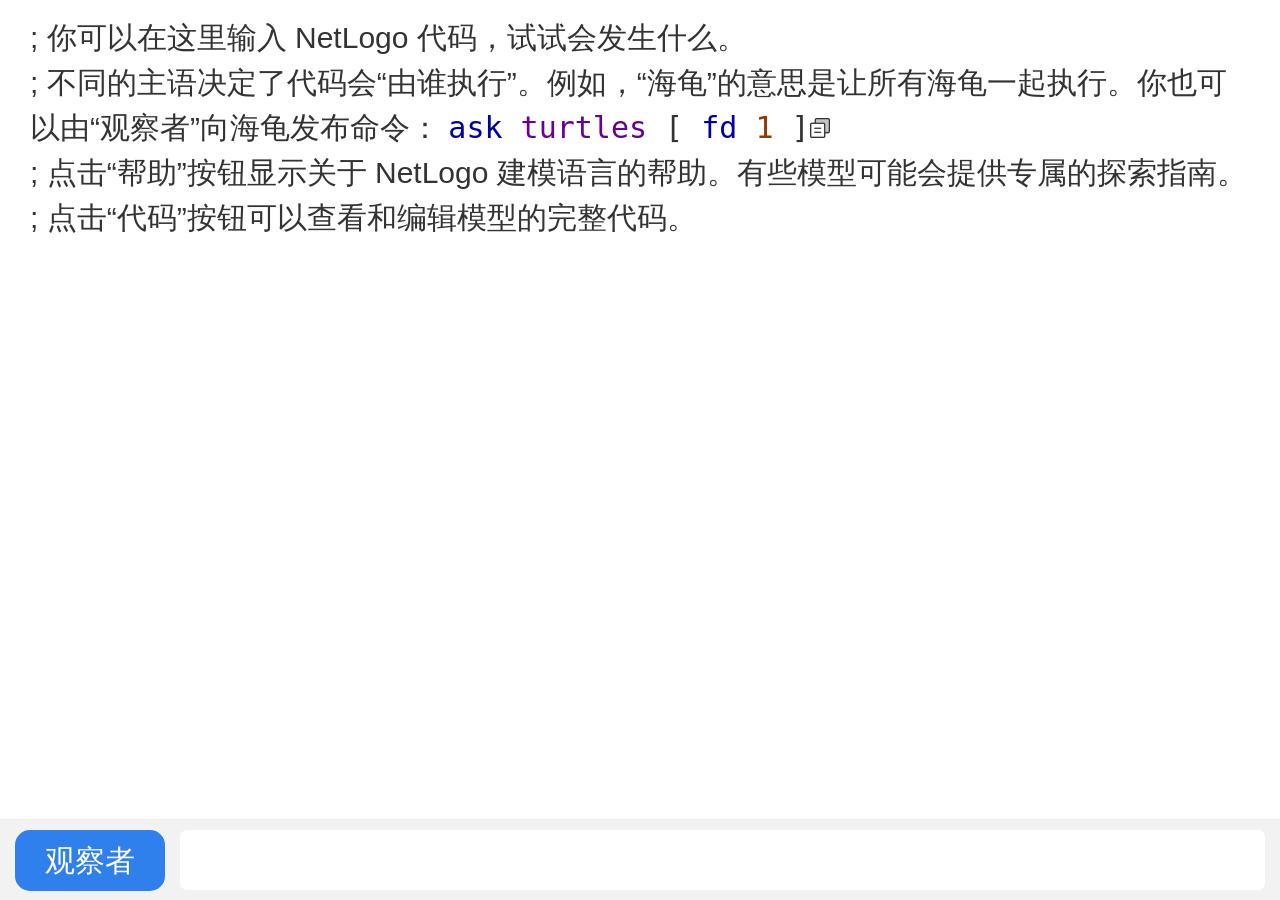
<file: index.html>
<head>
	<meta id="viewport" name="viewport" content="width=device-width,maximum-scale=0.5,minimum-scale=0.5,initial-scale=0.5,user-scalable=no,viewport-fit=cover">
	<link rel="stylesheet" href="lib/codemirror.css">
	<link rel="stylesheet" href="addon/hint/show-hint.css">
	<link rel="stylesheet" href="addon/dialog/dialog.css">
	<link rel="stylesheet" href="lib/toastr.css">
	<link rel="stylesheet" href="lib/jquery.modal.min.css">
	<link rel="stylesheet" href="lib/jquery.confirm.min.css">
	<link rel="stylesheet" href="lib/netlogo.css">
	<link rel="stylesheet" href="lib/command.css">
	<meta charset="UTF-8" />
	<script src="lib/codemirror.js"></script>
	<script src="addon/mode/simple.js"></script>
	<script src="addon/runmode/runmode.js"></script>
	<script src="addon/hint/show-hint.js"></script>
	<script src="addon/dialog/dialog.js"></script>
	<script src="addon/search/search.js"></script>
	<script src="addon/search/searchcursor.js"></script>
	<script src="addon/search/jump-to-line.js"></script>
	<script src="addon/edit/matchbrackets.js"></script>
	<script src="addon/edit/closebrackets.js"></script>
	<script src="lib/jquery.min.js"></script>
	<script src="lib/jquery.modal.min.js"></script>
	<script src="lib/jquery.confirm.min.js"></script>
	<script src="lib/showdown.min.js"></script>
	<script src="lib/scrolllock.js"></script>
	<script src="lib/toastr.min.js"></script>
	<script src="lib/darkmode.min.js"></script>
	<script src="lib/netlogo.js"></script>
</head>
<body>
	<div id="Container">
		<div id="Command-Center" class="command">
			<div class="command-output">
				<p class="Comment output Keep">; <span class="Localized">你可以在这里输入 NetLogo 代码，试试会发生什么。</span></p>
				<p class="Comment output Keep">; <span class="Localized">不同的主语决定了代码会“由谁执行”。例如，“海龟”的意思是让所有海龟一起执行。你也可以由“观察者”向海龟发布命令：</span> <code>ask turtles [ fd 1 ]</code></p>
				<p class="Comment output Keep">; <span class="Localized">点击“帮助”按钮显示关于 NetLogo 建模语言的帮助。有些模型可能会提供专属的探索指南。</span></p>
				<p class="Comment output Keep">; <span class="Localized">点击“代码”按钮可以查看和编辑模型的完整代码。</span></p>
			</div>
			<div class="command-fulltext">
				<h2><strong>Ask</strong><span></span></h2>
				<p><a href="javascript:void(0)" onclick="Commands.HideFullText(true);"><span class="Localized">返回上一页……</span></a></p>
				<div class="translator">
					<p><span class="Localized">正在显示由 Google 翻译的内容。</span> <a href="javascript:void(0)" class="Original Localized">点击这里</a> <span class="Localized">切换到原始语言。</span></p>
					<p><span class="Localized">正在显示原文。</span> <a href="javascript:void(0)" class="Translation Localized">点击这里</a> <span class="Localized">切换到智能翻译。</span></p>
				</div>
				<div class="fulltext"></div>
				<h4 class="Localized">致谢</h4>
				<p class="Acknowledge"></p>
				<h4 class="Localized">参见</h4>
				<ul class="SeeAlso"></ul>
				<p><a href="javascript:void(0)" onclick="Commands.HideFullText(true);"><span class="Localized">返回上一页……</span></a></p>
			</div>
			<div id="Command-Line" class="command-line">
				<div class="wrapper">
					<select name="objectives" class="darkmode-ignore" id="Command-Objective">
						<option class="Localized" value="observer">观察者</option>
						<option class="Localized" value="turtles">所有海龟</option>
						<option class="Localized" value="patches">所有格子</option>
						<option class="Localized" value="links">所有链接</option>
					</select>
					<div id="Command-Input"></div>
				</div>
			</div>
		</div>
		<div id="Main-Editor">
			<div id="Main-Tips"></div>
			<div id="Main-CodeMirror"></div>
			<div class="Overlays">
				<div id="Rotate-Screen" class="Backdrop">
					<img src="images/rotate.png" />
					<p class="Localized">编辑器支持竖屏使用。旋转屏幕获得最佳体验！</p>
				</div>
			</div>
		</div>
		<div id="Dialog-Procedures" class="modal">
			<h4></h4>
			<ul></ul>
		</div>
	</div>
	<script type="text/javascript">
		(function() {
			// Script loader
			window.LoadScript = function (Name) {
				var Element = document.createElement("script");
				Element.src = Name + "?" + Date.now();
				document.body.appendChild(Element);
			};
			// Basic scripts
			window.modelConfig = {};
			LoadScript("tortoise-editor.js");
			// Load event
			window.addEventListener("load", function () {
				Editor.Initialize();
				Commands.Initialize();
				PostMessage(navigator.userAgent);
			})
			// Messenger
			if (navigator.userAgent.indexOf("ZFBrowser") != -1) {
				window.PostMessage = function(Data) {
					if (typeof ZFCallback != "undefined") ZFCallback(Data);
				};
			} else {
				if (window && window.webkit && window.webkit.messageHandlers && window.webkit.messageHandlers.unityControl) {
					window.PostMessage = function (Result) {
						window.webkit.messageHandlers.unityControl.postMessage(Result);
						return Result;
					};
				} else {
					window.PostMessage = function (Result) {
						window.location = 'unity:' + Result;
						return Result;
					}
				}
			}

			// Command Center
			window.addEventListener("load", function() {
				const scrollHeight = document.querySelector('.command-output').scrollHeight;
				document.querySelector('.command-output').scrollTop = scrollHeight;
			});
		})();
	</script>
</body>
</html>
</file>
<file: lib/codemirror.css>
/* BASICS */

.CodeMirror {
  /* Set height, width, borders, and global font properties here */
  height: 300px;
  color: black;
  direction: ltr;
}

/* PADDING */

.CodeMirror-lines {
  padding: 4px 0; /* Vertical padding around content */
}
.CodeMirror pre.CodeMirror-line,
.CodeMirror pre.CodeMirror-line-like {
  padding: 0 4px; /* Horizontal padding of content */
}

.CodeMirror-scrollbar-filler, .CodeMirror-gutter-filler {
  background-color: transparent; /* The little square between H and V scrollbars */
}

/* GUTTER */

.CodeMirror-gutters {
  border-right: 1px solid #ddd;
  background-color: #f7f7f7;
  white-space: nowrap;
}
.CodeMirror-linenumbers {}
.CodeMirror-linenumber {
  padding: 0 3px 0 5px;
  min-width: 20px;
  text-align: right;
  color: #999;
  white-space: nowrap;
}

.CodeMirror-guttermarker { color: black; }
.CodeMirror-guttermarker-subtle { color: #999; }

/* CURSOR */

.CodeMirror-cursor {
  border-left: 1px solid black;
  border-right: none;
  width: 0;
}
/* Shown when moving in bi-directional text */
.CodeMirror div.CodeMirror-secondarycursor {
  border-left: 1px solid silver;
}
.cm-fat-cursor .CodeMirror-cursor {
  width: auto;
  border: 0 !important;
  background: #7e7;
}
.cm-fat-cursor div.CodeMirror-cursors {
  z-index: 1;
}
.cm-fat-cursor-mark {
  background-color: rgba(20, 255, 20, 0.5);
  -webkit-animation: blink 1.06s steps(1) infinite;
  -moz-animation: blink 1.06s steps(1) infinite;
  animation: blink 1.06s steps(1) infinite;
}
.cm-animate-fat-cursor {
  width: auto;
  border: 0;
  -webkit-animation: blink 1.06s steps(1) infinite;
  -moz-animation: blink 1.06s steps(1) infinite;
  animation: blink 1.06s steps(1) infinite;
  background-color: #7e7;
}
@-moz-keyframes blink {
  0% {}
  50% { background-color: transparent; }
  100% {}
}
@-webkit-keyframes blink {
  0% {}
  50% { background-color: transparent; }
  100% {}
}
@keyframes blink {
  0% {}
  50% { background-color: transparent; }
  100% {}
}

/* Can style cursor different in overwrite (non-insert) mode */
.CodeMirror-overwrite .CodeMirror-cursor {}

.cm-tab { display: inline-block; text-decoration: inherit; }

.CodeMirror-rulers {
  position: absolute;
  left: 0; right: 0; top: -50px; bottom: 0;
  overflow: hidden;
}
.CodeMirror-ruler {
  border-left: 1px solid #ccc;
  top: 0; bottom: 0;
  position: absolute;
}

/* DEFAULT THEME */

.cm-s-default .cm-header {color: blue;}
.cm-s-default .cm-quote {color: #090;}
.cm-negative {color: #d44;}
.cm-positive {color: #292;}
.cm-header, .cm-strong {font-weight: bold;}
.cm-em {font-style: italic;}
.cm-link {text-decoration: underline;}
.cm-strikethrough {text-decoration: line-through;}

.cm-s-default .cm-keyword {color: #708;}
.cm-s-default .cm-atom {color: #219;}
.cm-s-default .cm-number {color: #164;}
.cm-s-default .cm-def {color: #00f;}
.cm-s-default .cm-variable,
.cm-s-default .cm-punctuation,
.cm-s-default .cm-property,
.cm-s-default .cm-operator {}
.cm-s-default .cm-variable-2 {color: #05a;}
.cm-s-default .cm-variable-3, .cm-s-default .cm-type {color: #085;}
.cm-s-default .cm-comment {color: #a50;}
.cm-s-default .cm-string {color: #a11;}
.cm-s-default .cm-string-2 {color: #f50;}
.cm-s-default .cm-meta {color: #555;}
.cm-s-default .cm-qualifier {color: #555;}
.cm-s-default .cm-builtin {color: #30a;}
.cm-s-default .cm-bracket {color: #997;}
.cm-s-default .cm-tag {color: #170;}
.cm-s-default .cm-attribute {color: #00c;}
.cm-s-default .cm-hr {color: #999;}
.cm-s-default .cm-link {color: #00c;}

.cm-s-default .cm-error {color: #f00;}
.cm-invalidchar {color: #f00;}

.CodeMirror-composing { border-bottom: 2px solid; }

/* Default styles for common addons */

div.CodeMirror span.CodeMirror-matchingbracket {color: #0b0;}
div.CodeMirror span.CodeMirror-nonmatchingbracket {color: #a22;}
.CodeMirror-matchingtag { background: rgba(255, 150, 0, .3); }
.CodeMirror-activeline-background {background: #e8f2ff;}

/* STOP */

/* The rest of this file contains styles related to the mechanics of
   the editor. You probably shouldn't touch them. */

.CodeMirror {
  position: relative;
  overflow: hidden;
  background: white;
}

.CodeMirror-scroll {
  overflow: scroll !important; /* Things will break if this is overridden */
  /* 50px is the magic margin used to hide the element's real scrollbars */
  /* See overflow: hidden in .CodeMirror */
  margin-bottom: -50px; margin-right: -50px;
  padding-bottom: 50px;
  height: 100%;
  outline: none; /* Prevent dragging from highlighting the element */
  position: relative;
}
.CodeMirror-sizer {
  position: relative;
  border-right: 50px solid transparent;
}

/* The fake, visible scrollbars. Used to force redraw during scrolling
   before actual scrolling happens, thus preventing shaking and
   flickering artifacts. */
.CodeMirror-vscrollbar, .CodeMirror-hscrollbar, .CodeMirror-scrollbar-filler, .CodeMirror-gutter-filler {
  position: absolute;
  z-index: 6;
  display: none;
  outline: none;
}
.CodeMirror-vscrollbar {
  right: 0; top: 0;
  overflow-x: hidden;
  overflow-y: scroll;
}
.CodeMirror-hscrollbar {
  bottom: 0; left: 0;
  overflow-y: hidden;
  overflow-x: scroll;
}
.CodeMirror-scrollbar-filler {
  right: 0; bottom: 0;
}
.CodeMirror-gutter-filler {
  left: 0; bottom: 0;
}

.CodeMirror-gutters {
  position: absolute; left: 0; top: 0;
  min-height: 100%;
  z-index: 3;
}
.CodeMirror-gutter {
  white-space: normal;
  height: 100%;
  display: inline-block;
  vertical-align: top;
  margin-bottom: -50px;
}
.CodeMirror-gutter-wrapper {
  position: absolute;
  z-index: 4;
  background: none !important;
  border: none !important;
}
.CodeMirror-gutter-background {
  position: absolute;
  top: 0; bottom: 0;
  z-index: 4;
}
.CodeMirror-gutter-elt {
  position: absolute;
  cursor: default;
  z-index: 4;
}
.CodeMirror-gutter-wrapper ::selection { background-color: transparent }
.CodeMirror-gutter-wrapper ::-moz-selection { background-color: transparent }

.CodeMirror-lines {
  cursor: text;
  min-height: 1px; /* prevents collapsing before first draw */
}
.CodeMirror pre.CodeMirror-line,
.CodeMirror pre.CodeMirror-line-like {
  /* Reset some styles that the rest of the page might have set */
  -moz-border-radius: 0; -webkit-border-radius: 0; border-radius: 0;
  border-width: 0;
  background: transparent;
  font-family: inherit;
  font-size: inherit;
  margin: 0;
  white-space: pre;
  word-wrap: normal;
  line-height: inherit;
  color: inherit;
  z-index: 2;
  position: relative;
  overflow: visible;
  -webkit-tap-highlight-color: transparent;
  -webkit-font-variant-ligatures: contextual;
  font-variant-ligatures: contextual;
}
.CodeMirror-wrap pre.CodeMirror-line,
.CodeMirror-wrap pre.CodeMirror-line-like {
  word-wrap: break-word;
  white-space: pre-wrap;
  word-break: normal;
}

.CodeMirror-linebackground {
  position: absolute;
  left: 0; right: 0; top: 0; bottom: 0;
  z-index: 0;
}

.CodeMirror-linewidget {
  position: relative;
  z-index: 2;
  padding: 0.1px; /* Force widget margins to stay inside of the container */
}

.CodeMirror-widget {}

.CodeMirror-rtl pre { direction: rtl; }

.CodeMirror-code {
  outline: none;
}

/* Force content-box sizing for the elements where we expect it */
.CodeMirror-scroll,
.CodeMirror-sizer,
.CodeMirror-gutter,
.CodeMirror-gutters,
.CodeMirror-linenumber {
  -moz-box-sizing: content-box;
  box-sizing: content-box;
}

.CodeMirror-measure {
  position: absolute;
  width: 100%;
  height: 0;
  overflow: hidden;
  visibility: hidden;
}

.CodeMirror-cursor {
  position: absolute;
  pointer-events: none;
}
.CodeMirror-measure pre { position: static; }

div.CodeMirror-cursors {
  visibility: hidden;
  position: relative;
  z-index: 3;
}
div.CodeMirror-dragcursors {
  visibility: visible;
}

.CodeMirror-focused div.CodeMirror-cursors {
  visibility: visible;
}

.CodeMirror-selected { background: #d9d9d9; }
.CodeMirror-focused .CodeMirror-selected { background: #d7d4f0; }
.CodeMirror-crosshair { cursor: crosshair; }
.CodeMirror-line::selection, .CodeMirror-line > span::selection, .CodeMirror-line > span > span::selection { background: #d7d4f0; }
.CodeMirror-line::-moz-selection, .CodeMirror-line > span::-moz-selection, .CodeMirror-line > span > span::-moz-selection { background: #d7d4f0; }

.cm-searching {
  background-color: #ffa;
  background-color: rgba(255, 255, 0, .4);
}

/* Used to force a border model for a node */
.cm-force-border { padding-right: .1px; }

@media print {
  /* Hide the cursor when printing */
  .CodeMirror div.CodeMirror-cursors {
    visibility: hidden;
  }
}

/* See issue #2901 */
.cm-tab-wrap-hack:after { content: ''; }

/* Help users use markselection to safely style text background */
span.CodeMirror-selectedtext { background: none; }
</file>
<file: addon/hint/show-hint.css>
.CodeMirror-hints {
  position: absolute;
  z-index: 10;
  overflow: hidden;
  list-style: none;

  margin: 0;
  padding: 2px;

  -webkit-box-shadow: 2px 3px 5px rgba(0,0,0,.2);
  -moz-box-shadow: 2px 3px 5px rgba(0,0,0,.2);
  box-shadow: 2px 3px 5px rgba(0,0,0,.2);
  border-radius: 3px;
  border: 1px solid silver;

  background: white;
  font-size: 90%;
  font-family: monospace;

  min-width: 5em;
  max-height: 24em;
  line-height: 1.2;
  overflow-y: auto;
}

.CodeMirror-hint {
  margin: 0;
  padding: 0 4px;
  border-radius: 2px;
  white-space: pre;
  color: black;
  cursor: pointer;
}

li.CodeMirror-hint-active,
li.CodeMirror-hint:hover {
  background: #2881e0;
  color: white;
}

.darkmode--activated li.CodeMirror-hint-active,
.darkmode--activated li.CodeMirror-hint:hover {
  color: black;
}
</file>
<file: addon/dialog/dialog.css>
.CodeMirror-dialog {
  position: absolute;
  left: 0; right: 0;
  background: inherit;
  z-index: 15;
  padding: .1em .8em;
  overflow: hidden;
  color: inherit;
}

.CodeMirror-dialog-top {
  border-bottom: 1px solid #eee;
  top: 0;
}

.CodeMirror-dialog-bottom {
  border-top: 1px solid #eee;
  bottom: 0;
}

.CodeMirror-dialog input {
  border: none;
  outline: none;
  background: transparent;
  width: 20em;
  color: inherit;
  font-family: monospace;
}

.CodeMirror-dialog button {
  font-size: 70%;
}
</file>
<file: lib/toastr.css>
/*
 * Note that this is toastr v2.1.3, the "latest" version in url has no more maintenance,
 * please go to https://cdnjs.com/libraries/toastr.js and pick a certain version you want to use,
 * make sure you copy the url from the website since the url may change between versions.
 * */
.toast-title {
  font-weight: bold;
}
.toast-message {
  -ms-word-wrap: break-word;
  word-wrap: break-word;
}
.toast-message a,
.toast-message label {
  color: #FFFFFF;
}
.toast-message a:hover {
  color: #CCCCCC;
  text-decoration: none;
}
.toast-close-button {
  position: relative;
  right: -0.3em;
  top: -0.3em;
  float: right;
  font-size: 20px;
  font-weight: bold;
  color: #FFFFFF;
  -webkit-text-shadow: 0 1px 0 #ffffff;
  text-shadow: 0 1px 0 #ffffff;
  opacity: 0.8;
  -ms-filter: progid:DXImageTransform.Microsoft.Alpha(Opacity=80);
  filter: alpha(opacity=80);
  line-height: 1;
}
.toast-close-button:hover,
.toast-close-button:focus {
  color: #000000;
  text-decoration: none;
  cursor: pointer;
  opacity: 0.4;
  -ms-filter: progid:DXImageTransform.Microsoft.Alpha(Opacity=40);
  filter: alpha(opacity=40);
}
.rtl .toast-close-button {
  left: -0.3em;
  float: left;
  right: 0.3em;
}
/*Additional properties for button version
 iOS requires the button element instead of an anchor tag.
 If you want the anchor version, it requires `href="#"`.*/
button.toast-close-button {
  padding: 0;
  cursor: pointer;
  background: transparent;
  border: 0;
  -webkit-appearance: none;
}
.toast-top-center {
  top: 0;
  right: 0;
  width: 100%;
}
.toast-bottom-center {
  bottom: 0;
  right: 0;
  width: 100%;
}
.toast-top-full-width {
  top: 0;
  right: 0;
  width: 100%;
}
.toast-bottom-full-width {
  bottom: 0;
  right: 0;
  width: 100%;
}
.toast-top-left {
  top: 12px;
  left: 12px;
}
.toast-top-right {
  top: 12px;
  right: 12px;
}
.toast-bottom-right {
  right: 12px;
  bottom: 12px;
}
.toast-bottom-left {
  bottom: 12px;
  left: 12px;
}
#toast-container {
  position: fixed;
  z-index: 999999;
  pointer-events: none;
  /*overrides*/
}
#toast-container * {
  -moz-box-sizing: border-box;
  -webkit-box-sizing: border-box;
  box-sizing: border-box;
}
#toast-container > div {
  position: relative;
  pointer-events: auto;
  overflow: hidden;
  margin: 0 0 6px;
  padding: 0.5em 0.5em 0.5em 2.2em;
  width: 25em;
  max-width: 75vw;
  -moz-border-radius: 3px 3px 3px 3px;
  -webkit-border-radius: 3px 3px 3px 3px;
  border-radius: 3px 3px 3px 3px;
  background-size: 1.2em;
  background-position: 0.5em center;
  background-repeat: no-repeat;
  -moz-box-shadow: 0 0 12px #999999;
  -webkit-box-shadow: 0 0 12px #999999;
  box-shadow: 0 0 12px #999999;
  color: #FFFFFF;
  opacity: 1;
  -ms-filter: progid:DXImageTransform.Microsoft.Alpha(Opacity=100);
  filter: alpha(opacity=100);
}
#toast-container > div.rtl {
  direction: rtl;
  padding: 15px 60px 15px 15px;
  background-position: right 15px center;
}
#toast-container > div:hover {
  -moz-box-shadow: 0 0 12px #000000;
  -webkit-box-shadow: 0 0 12px #000000;
  box-shadow: 0 0 12px #000000;
  opacity: 1;
  -ms-filter: progid:DXImageTransform.Microsoft.Alpha(Opacity=100);
  filter: alpha(opacity=100);
  cursor: pointer;
}
#toast-container > .toast-info {
  background-image: url("[data-uri]") !important;
}
#toast-container > .toast-error {
  background-image: url("[data-uri]") !important;
}
#toast-container > .toast-success {
  background-image: url("[data-uri]") !important;
}
#toast-container > .toast-warning {
  background-image: url("[data-uri]") !important;
}
#toast-container.toast-top-center > div,
#toast-container.toast-bottom-center > div {
  width: 300px;
  margin-left: auto;
  margin-right: auto;
}
#toast-container.toast-top-full-width > div,
#toast-container.toast-bottom-full-width > div {
  width: 96%;
  margin-left: auto;
  margin-right: auto;
}
.toast {
  background-color: #030303;
}
.toast-success {
  background-color: #51A351;
}
.toast-error {
  background-color: #BD362F;
}
.toast-info {
  background-color: #2F96B4;
}
.toast-warning {
  background-color: #F89406;
}
.toast-progress {
  position: absolute;
  left: 0;
  bottom: 0;
  height: 4px;
  background-color: #000000;
  opacity: 0.4;
  -ms-filter: progid:DXImageTransform.Microsoft.Alpha(Opacity=40);
  filter: alpha(opacity=40);
}
</file>
<file: lib/netlogo.css>
/* NetLogo Mobile CodeMirror Stylesheet */

/* Layout */
html, body, select {
	margin: 0;
	padding: 0;
	font-size: 1em;
	overflow: hidden;
	scroll-behavior: smooth;
}
html {
	font-size: 30px;
}
code, .CodeMirror, .cm-s-netlogo-default, .CodeMirror-dialog input, .CodeMirror-hints {
	font-family: Consolas, "Droid Sans Mono", "PingFangSC", "Microsoft Yahei", monospace;
}
html, body, select {
	font-family: "Helvetica", "Noto Sans", "Roboto", "PingFangSC", "Microsoft Yahei", serif;
}
p {
	margin: 0;
}
#Container {
	width: 100%;
	height: 100%;
	overflow: hidden;
	box-sizing: border-box;
}

/** Hints **/
.Mobile .CodeMirror-hints {
	max-height: 18em;
	line-height: 1.8;
}
@media (max-device-height: 720px) {
	.CodeMirror-hints,
	.Mobile .CodeMirror-hints {
		max-height: 12em;
	}
}
@media (max-device-height: 480px) {
	.CodeMirror-hints,
	.Mobile .CodeMirror-hints {
		max-height: 9em;
	}
}

/** Code Editor **/
#Main-Editor {
	width: 100%;
	height: 100%;
	line-height: 1.3;
	position: relative;
	flex-direction: column;
}
#Main-Editor .CodeMirror {
	width: 100%;
	height: 100%;
	/* font-size: 0.95em; some devices have a larger font =_= */ 
}
.jconfirm-content {
	line-height: 1.5;
}
.CodeMirror-dialog {
	background: #082A84;
	color: #FFF;
}
.CodeMirror-dialog input {
	font-size: 1rem;
}
.CodeMirror-linenumber {
    padding: 0 0.26em 0 0.85em;
	font-size: 0.9em;
}
.CodeMirror-marker-error {
	display: inline-block;
	width: 0.7em;
	height: 0.7em;
	margin: 0.3em 0.1em;
	background-image: url(../images/error.png);
}
.CodeMirror-context-tips {
	cursor: pointer;
	padding: 0.2em 0.3em;
	font-size: 0.9em;
	line-height: 1.2;
	background: #FFFFF0;
}
.darkmode--activated .CodeMirror-context-tips {
	background: #CCC;
}
.CodeMirror pre.CodeMirror-line, .CodeMirror pre.CodeMirror-line-like {
	padding: 0 0.13em 0 0.26em;
}
.darkmode--activated .CodeMirror-line::selection, 
.darkmode--activated .CodeMirror-line > span::selection, 
.darkmode--activated .CodeMirror-line > span > span::selection {
	background-color: #909090;
}
.darkmode--activated .CodeMirror-selected,
.darkmode--activated .CodeMirror-focused .CodeMirror-selected {
	background-color: #909090;
}
.darkmode--activated .CodeMirror-line::-moz-selection, 
.darkmode--activated .CodeMirror-line > span::-moz-selection, 
.darkmode--activated .CodeMirror-line > span > span::-moz-selection {
	background-color: #909090;
}

/* Overlays */
.Overlays div {
	top: 50%;
	left: 50%;
	z-index: 255;
	display: none;
	position: absolute;
	border-radius: 20px;
	transform: translate(-50%, -50%) !important;
}
.Backdrop {
	background: rgba(234, 234, 234, 0.9);
}
@supports ((-webkit-backdrop-filter: blur(2em)) or (backdrop-filter: blur(2em))) {
	.Backdrop  {
		backdrop-filter: blur(3px);
		-webkit-backdrop-filter: blur(3px);
		background: rgba(234, 234, 234, 0.6);
	}
}

/* Dialog: Rotate Screen */
#Rotate-Screen {
	width: 460px;
	height: 70px;
	padding: 20px;
	cursor: pointer;
}
#Rotate-Screen img {
	float: left;
	width: 70px;
	height: 70px;
	margin: 0 16px 0 0;
}
#Rotate-Screen p {
	font-size: 27px;
	line-height: 37px;
}

#Main-Tips {
	top: 0;
	width: 100%;
	cursor: pointer;
	padding: 15px;
	display: none;
	z-index: 255;
	position: fixed;
	background: #FFFFE0;
	-webkit-user-select: none;
}

/* Dialog: Procedures */
#Dialog-Procedures {
	width: auto;
	display: none;
	padding: 8px 0;
	min-width: 20em;
	max-width: 75vw;
}

#Dialog-Procedures h4 {
	color: #333;
	margin: 0.5em 1em;
}

#Dialog-Procedures ul {
	margin: 0;
	padding: 0;
	cursor: grab;
	overflow: auto;
	list-style: none;
	max-height: 50vh;
	-webkit-user-select: none;
	-moz-user-select: none;
	-ms-user-select: none;  
	user-select: none; 
}

#Dialog-Procedures ul li {
	color: #2881e0;
	padding: 0.5em 1em;
	background: #F7F7F7;
}

#Dialog-Procedures ul li:hover {
	background: #F0F0F0;
}

#Dialog-Procedures ul li:not(:last-child) {
	border-bottom: 1px solid #E0E0E0;
}

/* Styles */
.Backdrop {
	-webkit-backdrop-filter: blur(10px);
}
.darkmode-layer {
	z-index: 256;
}

/*
Copyright (C) 2011 by MarkLogic Corporation
Author: Mike Brevoort <mike@brevoort.com>

Permission is hereby granted, free of charge, to any person obtaining a copy
of this software and associated documentation files (the "Software"), to deal
in the Software without restriction, including without limitation the rights
to use, copy, modify, merge, publish, distribute, sublicense, and/or sell
copies of the Software, and to permit persons to whom the Software is
furnished to do so, subject to the following conditions:

The above copyright notice and this permission notice shall be included in
all copies or substantial portions of the Software.

THE SOFTWARE IS PROVIDED "AS IS", WITHOUT WARRANTY OF ANY KIND, EXPRESS OR
IMPLIED, INCLUDING BUT NOT LIMITED TO THE WARRANTIES OF MERCHANTABILITY,
FITNESS FOR A PARTICULAR PURPOSE AND NONINFRINGEMENT. IN NO EVENT SHALL THE
AUTHORS OR COPYRIGHT HOLDERS BE LIABLE FOR ANY CLAIM, DAMAGES OR OTHER
LIABILITY, WHETHER IN AN ACTION OF CONTRACT, TORT OR OTHERWISE, ARISING FROM,
OUT OF OR IN CONNECTION WITH THE SOFTWARE OR THE USE OR OTHER DEALINGS IN
THE SOFTWARE.
*/

/* Adapted by John Chen for NetLogo Mobile */

.cm-s-netlogo-default span.cm-keyword { line-height: 1em; font-weight: bold; color: #007F69; }
.cm-s-netlogo-default span.cm-command { color: #0000AA; }
.cm-s-netlogo-default span.cm-atom { color: #6C8CD5; }
.cm-s-netlogo-default span.cm-number { color: #963700; }
.cm-s-netlogo-default span.cm-constant { color: #963700; }
.cm-s-netlogo-default span.cm-def { text-decoration:underline; }
.cm-s-netlogo-default span.cm-variable { color: black; }
.cm-s-netlogo-default span.cm-variable-2 { color:black; }
.cm-s-netlogo-default span.cm-variable-3, .cm-s-netlogo-default span.cm-type { color: black; }
.cm-s-netlogo-default span.cm-property {}
.cm-s-netlogo-default span.cm-operator {}
.cm-s-netlogo-default span.cm-comment { color: #5A5A5A; }
.darkmode--activated .cm-s-netlogo-default span.cm-comment { color: #333; }
.cm-s-netlogo-default span.cm-string { color: #963700; }
.cm-s-netlogo-default span.cm-meta { color: yellow; }
.cm-s-netlogo-default span.cm-qualifier { color: grey; }
.cm-s-netlogo-default span.cm-builtin { color: #7EA656; }
.cm-s-netlogo-default span.cm-bracket { color: #cc7; }
.cm-s-netlogo-default span.cm-tag { color: #3F7F7F; }
.cm-s-netlogo-default span.cm-attribute { color: #7F007F; }
.cm-s-netlogo-default span.cm-error { color: #FFF; background: #CC2200; }
.darkmode--activated .cm-s-netlogo-default span.cm-error { color: #000; background: #33DDFF; }
.cm-s-netlogo-default span.cm-reporter { color: #660096; }

.cm-s-netlogo-default .CodeMirror-activeline-background { background: #e8f2ff; }
.cm-s-netlogo-default .CodeMirror-matchingbracket { outline:1px solid grey; color:black !important; background:yellow; }
</file>
<file: lib/command.css>
/** The embedded page is running on quite modern browsers. It is not necessary to consider legacy browsers. */
div.command {
  background: #FFF;
  width: 100%;
  height: 100%;
}

.command-output,
.command-fulltext {
  width: 100%;
  height: calc(100% - 2.7rem);
  padding-top: 0.5rem;
  overflow: auto;
  box-sizing: border-box;
  line-height: 1.5;
}

.command-fulltext, .jconfirm, .jconfirm button {
  font-family: -apple-system, BlinkMacSystemFont, 'Segoe UI', Roboto, Oxygen, Ubuntu, Cantarell, 'Open Sans', 'Helvetica Neue', "Microsoft Yahei", sans-serif;
}

.command-fulltext {
  color: #333;
  display: none;
  padding: 0 1rem;
  font-size: 1.1rem;
}

.command-fulltext h2 {
  font-size: 1.5rem;
  margin: 0.5em 0;
}

.command-fulltext h4 {
  font-size: 1.2rem;
  margin: 0.5em 0;
}

.command-fulltext p,
.command-fulltext ul {
  margin: 0 0 0.5em 0;
}

.command-fulltext a {
  color:#216BBF;
  font-weight: normal;
  text-decoration: none;
}

.command-fulltext pre {
  padding: 0.25em 0.5em;
  margin: 0 0 0.5em;
}

.command-fulltext pre,
.command-fulltext code {
  background: #F7F7F7;
}

.command-fulltext code img {
  padding: 0 0 0 0.25em;
}

.command-fulltext h2 span {
  color: #666;
  margin: 0 0 0 0.5em;
  font-size: 1rem;
  font-weight: normal;
}

.command-fulltext div.translator {
  margin: 0 0 0.5em 0;
  padding: 0.25em 0.5em;
  font-size: 1rem;
  background: #F7F7F7;
}

.darkmode--activated .command-fulltext div.translator {
  background: #CCCCCC;
}

.command-fulltext div.translator p {
  margin: 0;
}

.command-output a,
.command-output command {
  color: #216BBF;
  cursor: pointer;
}

.command-output div.block {
  background: #F5F5F5;
}

.command-output div.block .command-wrapper {
  background: #FAFAFA;
}

.command-output div.block .command-wrapper.active {
  background: #F5F5F5;
}

.command-output p.output {
  padding: 0 1rem;
}

.command-wrapper {
  padding: 0 1rem;
  display: flex;
  flex-direction: row;
}

.command-wrapper.active {
  background-color: #f7f7f7;
}

.command-wrapper .icon {
  align-items: center;
  width: 1rem;
  padding: 0 16px;
  display: flex;
}

.command-wrapper .content {
  flex: 1 auto;
}

.command-wrapper .icon img {
  width: 100%;
}

.command-output .Comment {
  color: #333;
}

.darkmode--activated .command-output .Comment {
  color: #111;
}

.command-output .Help {
  color: #333;
}

.command-output .Help a {
  text-decoration: none;
}

.command-output .CompilationError,
.command-output .RuntimeError {
  color: #cc2200;
}

.command-output .Succeeded {
  color: #007F69;
}

.command-line {
  bottom: 0;
  width: 100%;
  height: 2.7rem;
  display: flex;
  padding-bottom: env(safe-area-inset-bottom);
  align-items: center;
  border-top: 1px solid #eee;
  background-color: #f2f2f2;
}

.darkmode--activated .command-line {
  background-color: #CCC;
}

.command-line .wrapper {
  width: 100%;
  display: flex;
  padding: 0 0.5rem;
}

.command-line select {
  background-color: #2F80ED;
  border-radius: 0.5rem;
  color: #fff;
  padding: 0.5rem 0.5rem;
  font-size: 1em;
  line-height: 1.05rem;
  border: none;
  text-align-last: center;
  margin-right: 0.5rem;
  -webkit-appearance: none;
  -moz-appearance: none;
  appearance: none;
}

.command-line #Command-Input {
  flex: 1 auto;
  flex-grow: 1;
  width: 42px; /* Arbitrary width */
  height: 2rem;
}

.command-line #Command-Input .CodeMirror {
  height: auto;
  border-radius: 0.24rem;
  font-size: 1em;
  line-height: 52px;
}
</file>
